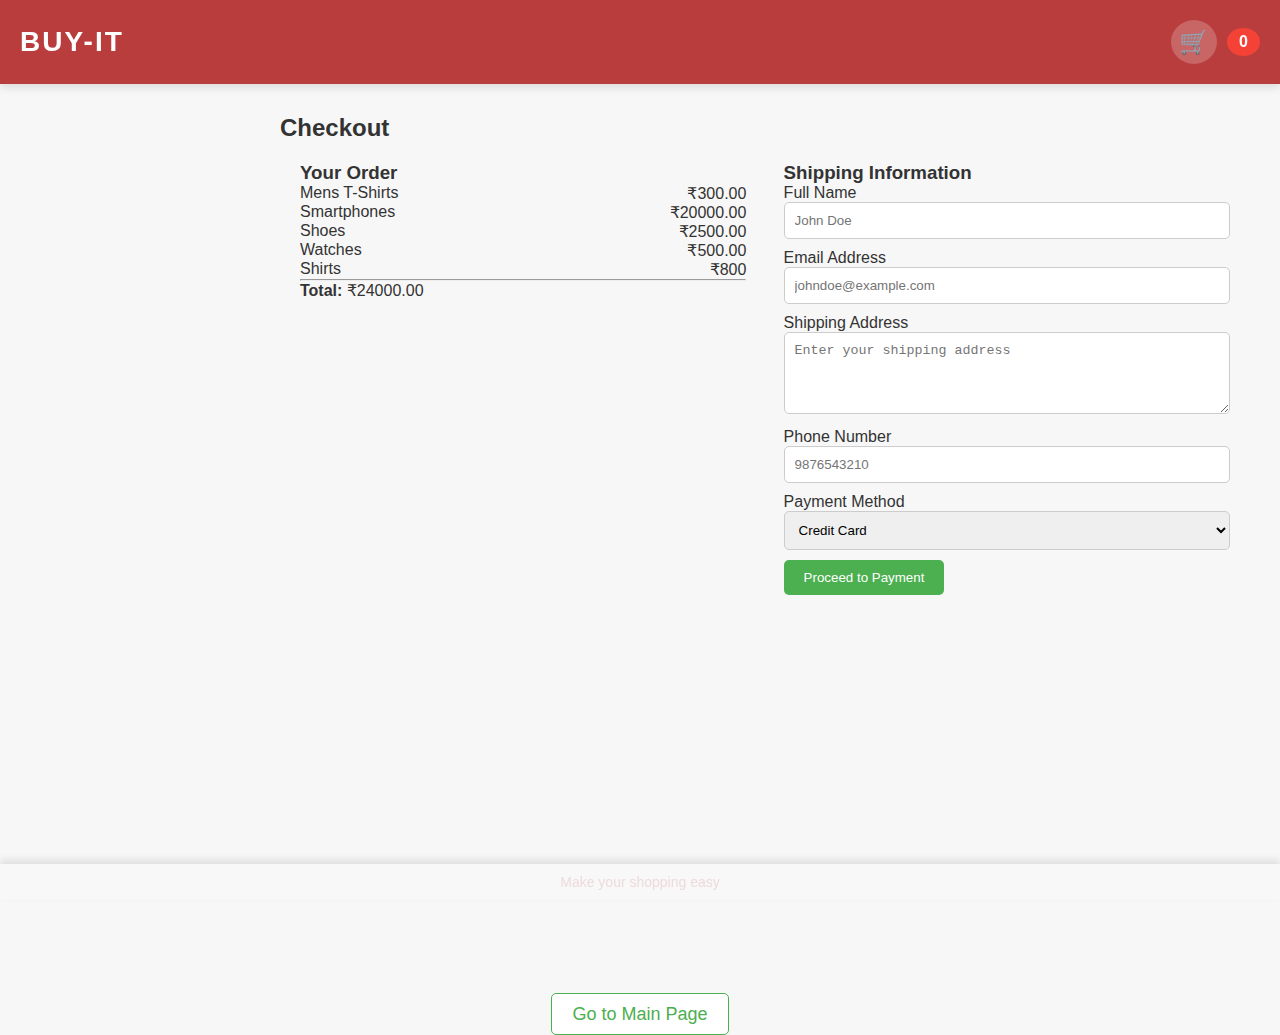
<file: checkuout.html>
<!DOCTYPE html>
<html lang="en">
<head>
    <meta charset="UTF-8">
    <meta name="viewport" content="width=device-width, initial-scale=1.0">
    <title>Checkout - BUYIT</title>
    <link rel="stylesheet" href="style.css">
    <style>
        /* Style for the "Go to Checkout" button */
        .checkout-button {
            display: inline-block;
            background-color: #4CAF50; /* Green background */
            color: white; /* White text */
            padding: 15px 25px; /* Padding for the button */
            text-align: center; /* Center text */
            text-decoration: none; /* Remove underline */
            font-size: 18px; /* Font size */
            border-radius: 5px; /* Rounded corners */
            transition: background-color 0.3s, transform 0.2s; /* Animation for hover effect */
            margin: 20px auto; /* Margin for centering */
            display: block; /* Ensures it behaves like a block-level element */
            width: 200px; /* Set a fixed width */
        }

        /* Hover effect for the button */
        .checkout-button:hover {
            background-color: #45a049; /* Darker green on hover */
            transform: scale(1.05); /* Slightly enlarge the button */
        }

        /* Hover effect when button is active (clicked) */
        .checkout-button:active {
            background-color: #388e3c; /* Even darker green on active */
        }

        /* Center the entire page content */
        body {
            display: flex;
            flex-direction: column;
            min-height: 100vh; /* Full viewport height */
            margin: 0;
        }

        main {
            flex: 1; /* Allow the main content to expand */
        }

        .checkout-container {
            display: flex;
            justify-content: space-between;
            padding: 20px;
        }

        .order-summary {
            width: 48%;
        }

        .order-summary .order-item {
            display: flex;
            justify-content: space-between;
        }

        .shipping-form {
            width: 48%;
        }

        .shipping-form input,
        .shipping-form textarea,
        .shipping-form select {
            width: 100%;
            padding: 10px;
            margin-bottom: 10px;
            border-radius: 5px;
            border: 1px solid #ccc;
        }

        .checkout-btn {
            background-color: #4CAF50;
            color: white;
            padding: 10px 20px;
            border: none;
            border-radius: 5px;
            cursor: pointer;
        }

        .checkout-btn:hover {
            background-color: #45a049;
        }

        footer {
            text-align: center;
            padding: 10px;
            background-color: #f8f8f8;
            margin-top: auto;
        }

        .index-link {
            text-align: center;
            margin-top: 20px;
        }

        .index-link a {
            text-decoration: none;
            font-size: 18px;
            color: #4CAF50;
            background-color: white;
            padding: 10px 20px;
            border-radius: 5px;
            border: 1px solid #4CAF50;
        }

        .index-link a:hover {
            background-color: #4CAF50;
            color: white;
        }
    </style>
</head>
<body>
    <!-- Header Section -->
    <header>
        <div class="logo">BUY-IT</div>
        <div class="cart">
            <span class="cart-icon">🛒</span>
            <span class="cart-count">0</span> <!-- Cart item count -->
        </div>
    </header>

    <!-- Checkout Section -->
    <main>
        <h2>Checkout</h2>
        <div class="checkout-container">
            <!-- Order Summary -->
            <div class="order-summary">
                <h3>Your Order</h3>
                <div class="order-item">
                    <p>Mens T-Shirts</p>
                    <p>₹300.00</p>
                </div>
                <div class="order-item">
                    <p>Smartphones</p>
                    <p>₹20000.00</p>
                </div>
                <div class="order-item">
                    <p>Shoes</p>
                    <p>₹2500.00</p>
                </div>
                <div class="order-item">
                    <p>Watches</p>
                    <p>₹500.00</p>
                </div>
                <div class="order-item">
                    <p>Shirts</p>
                    <p>₹800</p>
                </div>
                <hr>
                <div class="total">
                    <p><b>Total: </b>₹24000.00</p>
                </div>
            </div>

            <!-- Shipping Information Form -->
            <div class="shipping-form">
                <h3>Shipping Information</h3>
                <form action="#" method="POST">
                    <label for="name">Full Name</label>
                    <input type="text" id="name" name="name" placeholder="John Doe" required>

                    <label for="email">Email Address</label>
                    <input type="email" id="email" name="email" placeholder="johndoe@example.com" required>

                    <label for="address">Shipping Address</label>
                    <textarea id="address" name="address" rows="4" placeholder="Enter your shipping address" required></textarea>

                    <label for="phone">Phone Number</label>
                    <input type="tel" id="phone" name="phone" placeholder="9876543210" required>

                    <label for="payment-method">Payment Method</label>
                    <select id="payment-method" name="payment-method" required>
                        <option value="credit-card">Credit Card</option>
                        <option value="debit-card">Debit Card</option>
                        <option value="paypal">UPI</option>
                        <option value="paypal">Cash On Delievery</option>
                    </select>

                    <button type="submit" class="checkout-btn">Proceed to Payment</button>
                </form>
            </div>
        </div>
    </main>

    <!-- Link to go back to the main page -->
    <div class="index-link">
        <a href="index.html">Go to Main Page</a>
    </div>

    <!-- Footer Section -->
    <footer>
        <p>Make your shopping easy</p>
    </footer>
</body>
</html>
</file>
<file: style.css>
/* General Reset */
/* Style for the "Go to Checkout" button */
.checkout-button {
    background-color: #ab2364; /* Green background */
    color: white; /* White text */
    padding: 10px 20px; /* Padding for the button */
    text-align: center; /* Center text */
    text-decoration: none; /* Remove underline */
    font-size: 16px; /* Font size */
    border-radius: 5px; /* Rounded corners */
    transition: background-color 0.3s, transform 0.2s; /* Animation for hover effect */
}

/* Hover effect for the button */
.checkout-button:hover {
    background-color: #45a049; /* Darker green on hover */
    transform: scale(1.05); /* Slightly enlarge the button */
}

/* Hover effect when button is active (clicked) */
.checkout-button:active {
    background-color: #388e3c; /* Even darker green on active */
}
* {
    margin: 0;
    padding: 0;
    box-sizing: border-box;
}

/* Body and Global Styles */
body {
    font-family: 'Helvetica Neue', sans-serif;
    background-color: #f7f7f7;
    color: #333;
}

/* Header Section */
header {
    background-color: #b02222df;
    color: #fff;
    padding: 20px;
    display: flex;
    justify-content: space-between;
    align-items: center;
    box-shadow: 0 4px 8px rgba(0, 0, 0, 0.1);
    position: sticky;
    top: 0;
    z-index: 1000;
}

header .logo {
    font-size: 28px;
    font-weight: bold;
    letter-spacing: 2px;
    text-transform: uppercase;
}

header .cart {
    display: flex;
    align-items: center;
    font-size: 20px;
}

header .cart-icon {
    margin-right: 10px;
    font-size: 24px;
    border-radius: 50%;
    background-color: rgba(255, 255, 255, 0.2);
    padding: 8px;
}

header .cart-count {
    background-color: #f44336;
    color: #fff;
    padding: 5px 12px;
    border-radius: 50%;
    font-size: 16px;
    font-weight: bold;
}

/* Sidebar (Category & Filters) */
.sidebar {
    width: 220px;
    background-color: #fff;
    padding: 30px;
    box-shadow: 0 4px 12px rgba(0, 0, 0, 0.15);
    position: fixed;
    top: 70px;
    left: 0;
    bottom: 0;
    transition: transform 0.3s ease-in-out;
}

.sidebar h3 {
    font-size: 22px;
    font-weight: 600;
    color: #333;
    margin-bottom: 20px;
    text-transform: uppercase;
}

.sidebar ul {
    list-style-type: none;
}

.sidebar ul li {
    margin-bottom: 15px;
}

.sidebar ul li a {
    text-decoration: none;
    color: #555;
    font-size: 18px;
    padding: 8px 0;
    transition: color 0.3s;
}

.sidebar ul li a:hover {
    color: #b022228f;
}

/* Main Content (Product Grid) */
main {
    margin-left: 250px;
    padding: 30px;
    min-height: 100vh;
    background-color: #f7f7f7;
}

.product-grid {
    display: grid;
    grid-template-columns: repeat(auto-fill, minmax(250px, 1fr));
    gap: 30px;
}

.product-card {
    background-color: #fff;
    padding: 20px;
    border-radius: 12px;
    box-shadow: 0 4px 12px rgba(0, 0, 0, 0.1);
    text-align: center;
    transition: transform 0.3s ease, box-shadow 0.3s ease;
}

.product-card:hover {
    transform: translateY(-10px);
    box-shadow: 0 6px 15px rgba(0, 0, 0, 0.15);
}

.product-card img {
    width: 100%;
    height: 200px;
    object-fit: cover;
    border-radius: 8px;
    transition: transform 0.3s ease;
}

.product-card img:hover {
    transform: scale(1.05);
}

.product-card h4 {
    font-size: 20px;
    font-weight: bold;
    margin-top: 15px;
    color: #333;
}

.product-card p {
    font-size: 16px;
    color: #777;
    margin: 10px 0;
}

.product-card .price {
    font-size: 18px;
    font-weight: 700;
    color: #b022228f;
    margin-bottom: 15px;
}

.product-card .add-to-cart,
.product-card .buy-now {
    background-color: #b022228f;
    color: white;
    border: none;
    padding: 12px 25px;
    border-radius: 8px;
    cursor: pointer;
    transition: background-color 0.3s ease, transform 0.3s ease;
    width: 100%;
    margin: 10px 0;
}

.product-card .add-to-cart:hover,
.product-card .buy-now:hover {
    background-color: #562f2f;
    transform: scale(1.05);
}

.product-card .buy-now {
    background-color: #333;
}

.product-card .buy-now:hover {
    background-color: #555;
}


/* Footer Section */
footer {
    text-align: center;
    background-color: #333;
    color: rgb(238, 219, 219);
    padding: 15px 20px;
    position: fixed;
    bottom: 0;
    width: 100%;
    box-shadow: 0 -4px 8px rgba(0, 0, 0, 0.1);
}

footer p {
    font-size: 14px;
    
}
</file>
